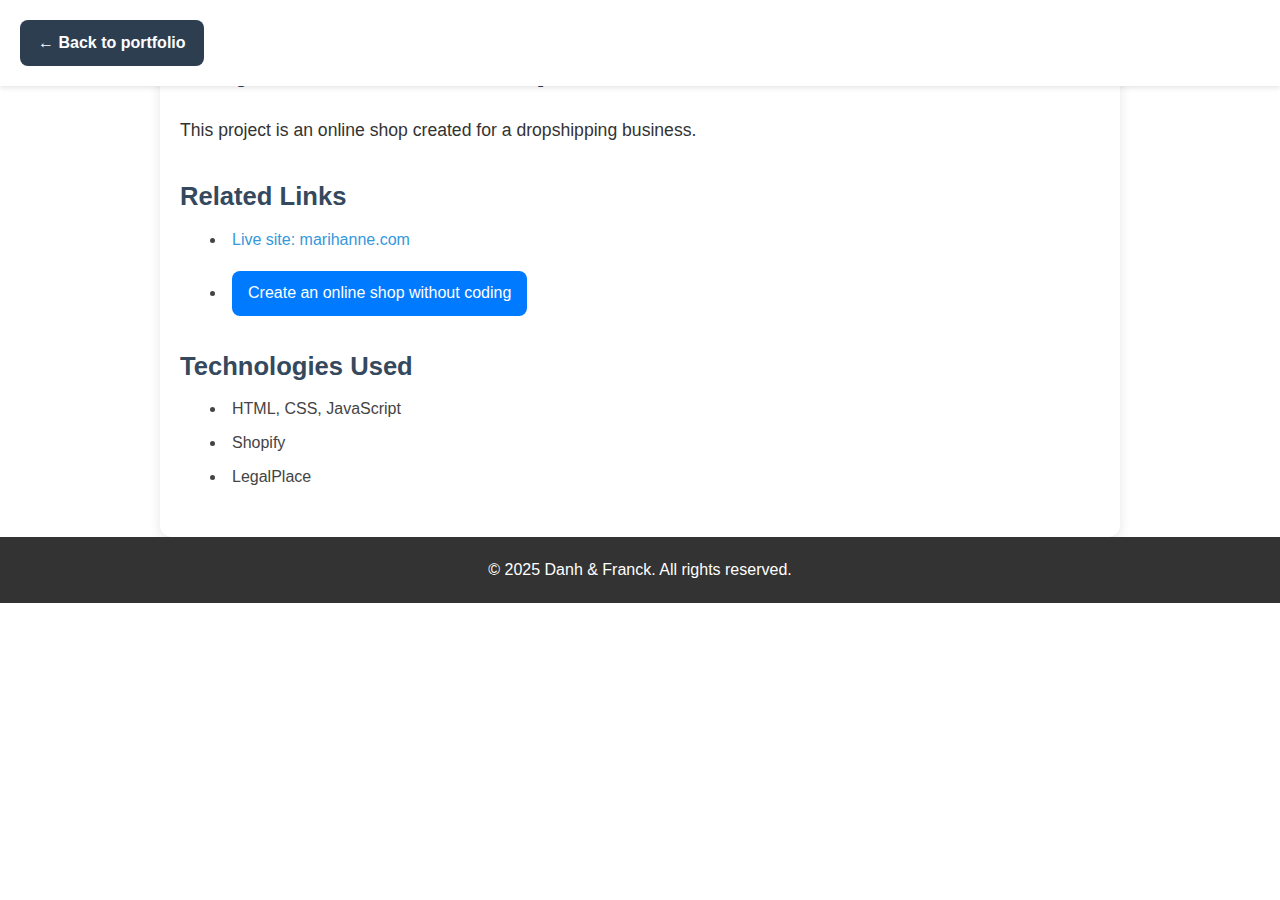
<file: scripts/projet1.html>
<!DOCTYPE html>
<html lang="en">
<head>
  <meta charset="UTF-8" />
  <meta name="viewport" content="width=device-width, initial-scale=1.0"/>
  <title>Project 1 – Online Shop</title>
  <link rel="stylesheet" href="../mystyle/style.css" />
</head>
<body>
  <header>
    <a href="../index.html" class="btn">← Back to portfolio</a>
  </header>

  <main class="project-details">
    <h1>Project 1: Online Shop</h1>
    <p>
      This project is an online shop created for a dropshipping business.
    </p>
    
    <h2>Related Links</h2>
    <ul>
      <li><a href="https://www.marihanne.com" target="_blank">Live site: marihanne.com</a></li>
      <li><a href="https://www.shopify.com/fr/essai-gratuit?term=shopify&adid=589001292160&campaignid=15439903106&branded_enterprise=1&BOID=brand&utm_medium=cpc&utm_source=google&gad_source=1&gad_campaignid=15439903106&gclid=EAIaIQobChMIx4ao1LjDjQMVj5FQBh2bPA8IEAAYASAAEgKQdfD_BwE" download target="_blank">Create an online shop without coding</a></li>
    </ul>
    
    <h2>Technologies Used</h2>
    <ul>
      <li>HTML, CSS, JavaScript</li>
      <li>Shopify</li>
      <li>LegalPlace</li>
    </ul>
  </main>

  <footer>
    <p>&copy; 2025 Danh & Franck. All rights reserved.</p>
  </footer>
</body>
</html>
</file>
<file: mystyle/style.css>
/* Reset et styles de base */
* {
    margin: 0;
    padding: 0;
    box-sizing: border-box;
    font-family: 'Arial', sans-serif;
}

body {
    line-height: 1.6;
    color: #333;
}

a {
    text-decoration: none;
    color: inherit;
}

ul {
    list-style: none;
}

.btn {
    display: inline-block;
    padding: 10px 20px;
    background: #4a6fa5;
    color: white;
    border-radius: 5px;
    transition: background 0.3s;
}

.btn:hover {
    background: #3a5a8a;
}

.highlight {
    color: #4a6fa5;
}

/* Header */
header {
    background: white;
    box-shadow: 0 2px 5px rgba(0,0,0,0.1);
    position: fixed;
    width: 100%;
    top: 0;
    z-index: 1000;
}

nav ul {
    display: flex;
    justify-content: center;
    padding: 20px;
}

nav ul li {
    margin: 0 15px;
}

nav ul li a {
    font-weight: bold;
    transition: color 0.3s;
}

nav ul li a:hover {
    color: #4a6fa5;
}

/* Sections */
section {
    padding: 100px 20px;
    min-height: 100vh;
}

.hero {
    background: #f4f4f4;
    display: flex;
    align-items: center;
    justify-content: center;
    text-align: center;
    padding-top: 80px;
}

.hero-content h1 {
    font-size: 2.5rem;
    margin-bottom: 20px;
}

.hero-content p {
    font-size: 1.2rem;
    margin-bottom: 30px;
}

/* À propos */
.about {
    background: white;
}

.about-content {
    display: flex;
    align-items: center;
    justify-content: center;
    flex-wrap: wrap;
    max-width: 1000px;
    margin: 0 auto;
    gap: 40px;
}

.profile-img {
    border-radius: 10px;
    width: 300px;
    height: 300px;
    object-fit: cover;
}

.about-text {
    flex: 1;
    min-width: 300px;
}

.skills {
    display: flex;
    flex-wrap: wrap;
    gap: 10px;
    margin-top: 20px;
}

.skills li {
    background: #f4f4f4;
    padding: 5px 15px;
    border-radius: 20px;
}

/* Projets */
.projects {
    background: #f4f4f4;
    text-align: center;
}

.project-grid {
    display: grid;
    grid-template-columns: repeat(auto-fit, minmax(300px, 1fr));
    gap: 30px;
    max-width: 1200px;
    margin: 50px auto;
}

.project-card {
    background: white;
    border-radius: 10px;
    overflow: hidden;
    box-shadow: 0 5px 15px rgba(0,0,0,0.1);
    transition: transform 0.3s;
}

.project-card:hover {
    transform: translateY(-10px);
}

.project-card img {
    width: 100%;
    height: 200px;
    object-fit: cover;
}

.project-card h3 {
    margin: 20px 0 10px;
}

.project-card p {
    padding: 0 20px;
    margin-bottom: 20px;
}

.project-card .btn {
    margin-bottom: 20px;
}

/* Contact */
.contact {
    background: white;
    text-align: center;
}

#contact-form {
    max-width: 600px;
    margin: 50px auto;
}

.form-group {
    margin-bottom: 20px;
}

.form-group input,
.form-group textarea {
    width: 100%;
    padding: 10px;
    border: 1px solid #ddd;
    border-radius: 5px;
}

.form-group textarea {
    height: 150px;
}

.social-links {
    margin-top: 30px;
}

.social-links a {
    font-size: 2rem;
    margin: 0 15px;
    color: #4a6fa5;
    transition: color 0.3s;
}

.social-links a:hover {
    color: #3a5a8a;
}

/* Footer */
footer {
    text-align: center;
    padding: 20px;
    background: #333;
    color: white;
}

/* Responsive */
@media (max-width: 768px) {
    .hero-content h1 {
        font-size: 2rem;
    }
    
    .about-content {
        flex-direction: column;
        text-align: center;
    }
    
    .skills {
        justify-content: center;
    }
}

/* partie ajouté*/
.portfolio-intro {
    background-color: #f5f7fa;
    padding: 60px 20px;
    font-family: 'Segoe UI', Tahoma, Geneva, Verdana, sans-serif;
    color: #2c3e50;
  }
  
  .portfolio-intro .container {
    max-width: 900px;
    margin: 0 auto;
  }
  
  .portfolio-intro h1 {
    font-size: 2.5rem;
    margin-bottom: 20px;
    color: #1abc9c;
  }
  
  .portfolio-intro p {
    font-size: 1.1rem;
    line-height: 1.8;
    margin-bottom: 15px;
  }
  
  .portfolio-intro strong {
    color: #34495e;
  }
  
  .portfolio-intro em {
    display: block;
    margin-top: 20px;
    font-style: italic;
    color: #7f8c8d;
  }
  




  /* ===== STYLES DES SOUS-PAGES PROJET ===== */

.project-details {
    max-width: 900px;
    margin: 0 auto;
    padding: 40px 20px;
    background-color: #ffffff;
    border-radius: 12px;
    box-shadow: 0 0 15px rgba(0,0,0,0.1);
    font-family: 'Segoe UI', sans-serif;
}

.project-details h1 {
    font-size: 2em;
    margin-bottom: 20px;
    color: #2c3e50;
}

.project-details h2 {
    font-size: 1.5em;
    margin-top: 30px;
    margin-bottom: 10px;
    color: #34495e;
}

.project-details p {
    font-size: 1.1em;
    line-height: 1.6;
    color: #444;
}

.project-details ul {
    list-style-type: disc;
    margin-left: 20px;
    color: #555;
}

.project-details ul li {
    margin-bottom: 10px;
    font-size: 1em;
}

.project-details a {
    color: #3498db;
    text-decoration: none;
    transition: color 0.3s ease;
}

.project-details a:hover {
    color: #1abc9c;
    text-decoration: underline;
}

/* Bouton retour */
header a.btn {
    display: inline-block;
    margin: 20px;
    padding: 10px 20px;
    background-color: #2c3e50;
    color: white;
    border-radius: 8px;
    text-decoration: none;
    transition: background 0.3s ease;
}

header a.btn:hover {
    background-color: #34495e;
}

/* Responsive */
@media (max-width: 768px) {
    .project-details {
        padding: 20px 15px;
    }

    .project-details h1 {
        font-size: 1.6em;
    }

    .project-details h2 {
        font-size: 1.3em;
    }
}









/* ===== STYLES POUR LA PAGE PROJET2 ===== */

.project-details {
    max-width: 960px;
    margin: 0 auto;
    padding: 40px 20px;
    background-color: #fff;
    border-radius: 12px;
    box-shadow: 0 4px 12px rgba(0, 0, 0, 0.1);
    font-family: 'Segoe UI', sans-serif;
}

.project-details h1 {
    font-size: 2.2em;
    margin-bottom: 20px;
    color: #2c3e50;
}

.project-details p {
    font-size: 1.1em;
    line-height: 1.7;
    color: #333;
}

.project-details h2 {
    font-size: 1.6em;
    margin-top: 30px;
    color: #34495e;
}

.project-details h3 {
    font-size: 1.2em;
    margin-top: 20px;
    margin-bottom: 10px;
    color: #2980b9;
}

.project-details ul {
    list-style: disc inside;
    margin-top: 10px;
    padding-left: 10px;
    color: #444;
}

.project-details ul li {
    margin-bottom: 8px;
    font-size: 1em;
}

.project-details a {
    color: #3498db;
    text-decoration: none;
}

.project-details a:hover {
    text-decoration: underline;
    color: #1abc9c;
}

/* SECTION VIDÉOS */
.video-section video {
    width: 100%;
    max-height: 480px;
    margin-bottom: 30px;
    border-radius: 10px;
    background-color: #000;
    box-shadow: 0 2px 10px rgba(0, 0, 0, 0.15);
}

/* BOUTON DE RETOUR */
header a.btn {
    display: inline-block;
    margin: 20px;
    padding: 10px 18px;
    background-color: #2c3e50;
    color: #fff;
    border-radius: 8px;
    font-weight: bold;
    text-decoration: none;
    transition: background 0.3s ease;
}

header a.btn:hover {
    background-color: #34495e;
}

/* RESPONSIVE */
@media (max-width: 768px) {
    .project-details {
        padding: 20px 15px;
    }

    .project-details h1 {
        font-size: 1.6em;
    }

    .project-details h2 {
        font-size: 1.3em;
    }

    .project-details h3 {
        font-size: 1.1em;
    }

    .video-section video {
        max-height: none;
    }
}





.image-gallery {
    display: grid;
    grid-template-columns: repeat(auto-fit, minmax(220px, 1fr));
    gap: 20px;
    margin-top: 20px;
}

.image-gallery img {
    width: 100%;
    height: auto;
    border-radius: 10px;
    box-shadow: 0 4px 10px rgba(0, 0, 0, 0.1);
    object-fit: cover;
    transition: transform 0.3s ease;
}

.image-gallery img:hover {
    transform: scale(1.03);
}







.hero-content {
    display: flex;
    flex-direction: column;
    align-items: center;
    text-align: center;
  }
  
  .profile-slider {
    position: relative;
    width: 100%;
    max-width: 100%;
    overflow: hidden;
    height: auto;
    margin: 2rem 0;
  }
  
  .profile-slider .profile-img {
    width: 100%;
    min-width: 60%;
    flex-shrink: 0;
    transition: transform 0.5s ease-in-out;
    object-fit: cover;
  }
  
  .profile-slider-track {
    display: flex;
    width: 100%;
    transition: transform 0.5s ease-in-out;
  }
  


  a[download] {
    display: inline-block;
    padding: 0.6em 1em;
    background-color: #007BFF;
    color: white;
    text-decoration: none;
    border-radius: 8px;
    margin-top: 10px;
    transition: background-color 0.3s ease;
  }
  
  a[download]:hover {
    background-color: #0056b3;
  }

  .image-gallery {
    display: flex;
    flex-wrap: wrap;
    gap: 10px;
  }
  
  .image-gallery img {
    width: calc(50% - 5px);
    border-radius: 8px;
    cursor: pointer;
    transition: transform 0.2s;
  }
  
  .image-gallery img:hover {
    transform: scale(1.02);
  }
  
  /* Overlay en plein écran */
  .overlay {
    display: none; /* caché au départ */
    position: fixed;
    top: 0;
    left: 0;
    width: 100%;
    height: 100%;
    background-color: rgba(0, 0, 0, 0.85);
    justify-content: center;
    align-items: center;
    z-index: 9999;
    flex-direction: column;
  }
  
  /* Image zoomée */
  .overlay img {
    max-width: 90%;
    max-height: 85%;
    border-radius: 12px;
  }
  
  /* Bouton fermeture */
  .close-btn {
    position: absolute;
    top: 20px;
    right: 30px;
    font-size: 2rem;
    color: white;
    cursor: pointer;
    z-index: 10000;
  }
  



  .project-carousel-container {
    overflow: hidden;
    width: 100%;
    position: relative;
  }
  
  .project-carousel {
    display: flex;
    transition: transform 0.5s ease-in-out;
    cursor: grab;
  }
  
  .project-card {
    min-width: 33.3333%;
    box-sizing: border-box;
    padding: 1rem;
    text-align: center;
  }
  
  .project-card img {
    width: 100%;
    height: auto;
    border-radius: 10px;
  }
  
  


/* SECTION PROJETS */
.projects {
    padding: 2rem 1rem;
    background-color: #f0f4f8;
    text-align: center;
  }
  
  .projects h2 {
    font-size: 2rem;
    margin-bottom: 1.5rem;
    color: #222;
  }
  
  .project-carousel-container {
    overflow: hidden;
    width: 100%;
    position: relative;
  }
  
  .project-carousel {
    display: flex;
    transition: transform 0.6s ease-in-out;
    cursor: grab;
  }
  
  .project-card {
    flex: 0 0 33.3333%; /* 3 projets visibles */
    box-sizing: border-box;
    padding: 1rem;
    margin: 0.5rem;
    background-color: #fff;
    border-radius: 12px;
    box-shadow: 0 4px 12px rgba(0, 0, 0, 0.1);
    display: flex;
    flex-direction: column;
    justify-content: space-between;
    height: 100%;
    transition: transform 0.3s ease;
  }
  
  .project-card:hover {
    transform: scale(1.03);
  }
  
  .project-card img {
    width: 100%;
    height: 200px;
    object-fit: cover;
    border-radius: 8px;
    margin-bottom: 1rem;
  }
  
  .project-card h3 {
    font-size: 1.2rem;
    color: #111;
    margin-bottom: 0.5rem;
  }
  
  .project-card p {
    font-size: 0.95rem;
    color: #555;
    flex-grow: 1;
    margin-bottom: 1rem;
  }
  
  .project-card .btn {
    display: inline-block;
    background-color: #007BFF;
    color: white;
    padding: 0.6rem 1.2rem;
    border-radius: 6px;
    text-decoration: none;
    transition: background-color 0.3s ease;
  }
  
  .project-card .btn:hover {
    background-color: #0056b3;
  }
  

  /* SECTION À PROPOS */
  .about {
    background-color: #f9f9f9;
    padding: 2rem 1rem;
  }
  
  .about h2 {
    text-align: center;
    font-size: 2rem;
    margin-bottom: 1.5rem;
  }
  
  .about-carousel-container {
    width: 100%;
    height: 220px;
    overflow: hidden;
    display: flex;
    justify-content: center;
    align-items: center;
    position: relative;
  }
  
  .about-carousel {
    display: flex;
    transition: transform 0.5s ease-in-out;
  }
  
  .about-profile-img {
    width: 200px;
    height: 200px;
    margin: 0 50px;
    object-fit: cover;
    border-radius: 50%;
    box-shadow: 0 4px 10px rgba(0, 0, 0, 0.1);
    opacity: 0.3;
    transition: transform 0.3s ease, opacity 0.3s ease;
  }
  
  .about-profile-img.active {
    transform: scale(1.2);
    opacity: 1;
    z-index: 2;
  }
  
  
  @keyframes slideAbout {
    0% {
      transform: translateX(0);
    }
    100% {
      transform: translateX(-25%);
    }
  }
  
  
  .about-content {
    display: flex;
    flex-direction: column;
    gap: 2rem;
    text-align: center;
    max-width: 900px;
    margin: 0 auto;
  }
  
  .about-text ul.skills {
    list-style: none;
    padding: 0;
    display: flex;
    flex-wrap: wrap;
    justify-content: center;
    gap: 1rem;
  }
  
  .about-text ul.skills li {
    background-color: #007BFF;
    color: white;
    padding: 0.5rem 1rem;
    border-radius: 20px;
    font-weight: 500;
  }
</file>
